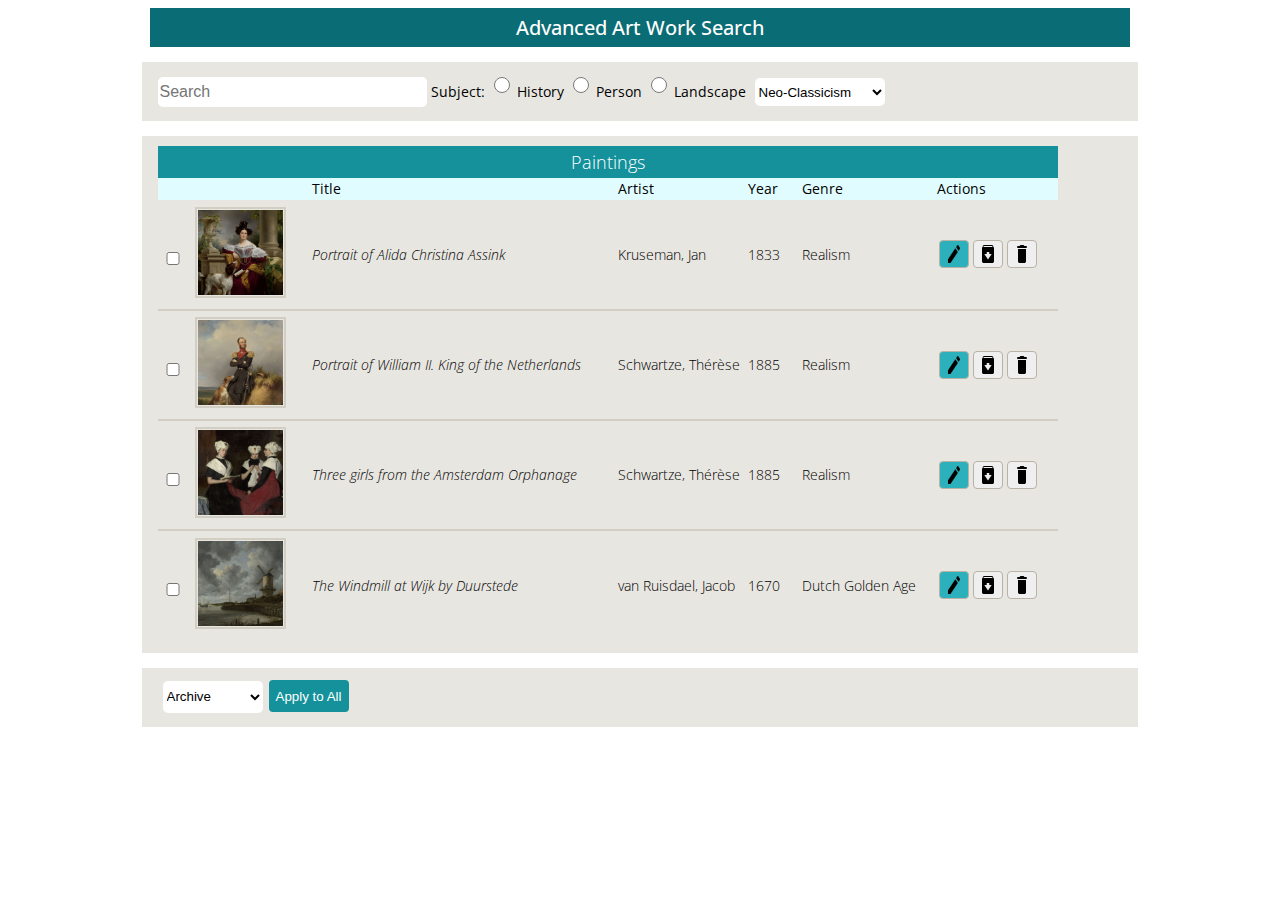
<file: Page2.html>
<!DOCTYPE html>

<html lang="en">



<head>

    
    <meta charset="UTF-8">
    <title>Form Page</title>
    <meta name ='Author' content ="Raphael Khan's assignment">
    <meta name = "keywords" content="Raphael Khan, 3612, CompSci">
    <meta name ="Description" content = "My first assignment for 3612">
    <meta name="viewport" content="width=device-width, initial-scale=1">
    <link rel="stylesheet" href="./styles/variables-palette-7.css">
    <link rel="stylesheet" href="./styles/styles2.css">
    
    
</head>

<body>
    <h1>Advanced Art Work Search</h1>
    <form method="post" action="http://www.randyconnolly.com/tests/process.php">
        <fieldset>
            <div>
                <input type="text" id="search" name="search" placeholder="Search">
                <label>Subject:</label>
                <input type="radio" id="History" name="subject" value="History">

                
                <label for="History">History</label>
            
                <input type="radio" id="Person" name="subject" value="Person">
                <label for="Person">Person</label>
                
                <input type="radio" id="Landscape" name="subject" value="Landscape"> 
                <label for="Landscape" >Landscape</label>
            
                <select id="Genre" name="filter">
                    <option value="0">Neo-Classicism</option>
                    <option value="1">Baroque</option>
                    <option value="2">Rennaissance</option>
                    <option value="3">Realism</option>
                </select>
            </div>
        </fieldset>

        <fieldset>
            <table>
               
                <thead>
                  <tr>
                    <th colspan="7">Paintings</th>
                  </tr>
                  <tr>
                    <td colspan="2"></td>
                    <td id="title">Title</td>
                    <td>Artist</td>
                    <td>Year</td>
                    <td>Genre</td>
                    <td>Actions</td>
                  </tr>
                </thead>
               
                <tbody>
                  
                  <tr>
                    <td><input type="checkbox" name = "index[]" value = "12"></td>
                    <td><img src="./images/125010.jpg" class="painting" alt="Portrait of Alida Christina Assink"></td>
                    <td>Portrait of Alida Christina Assink</td>
                    <td>Kruseman, Jan</td>
                    <td>1833</td>
                    <td>Realism</td>
                    <td><button type="button"><img src="./images/edit.png" alt="editbutton"></button><button type="button"><img src="./images/archive.png" alt="archivebutton"></button><button type="button"><img src="./images/delete.png" alt="deletebutton"></button></td>                
                  </tr>
                  <tr>
                    <td><input type="checkbox" name = "index[]" value = "420"></td>
                    <td><img src="./images/125020.jpg" class="painting" alt="Portrait of William II. King of the Netherlands"></td>
                    <td>Portrait of William II. King of the Netherlands</td>
                    <td>Schwartze, Thérèse</td>
                    <td>1885</td>
                    <td>Realism</td>
                    <td><button type="button"><img src="./images/edit.png" alt="editbutton"></button><button type="button"><img src="./images/archive.png" alt="archivebutton"></button><button type="button"><img src="./images/delete.png" alt="deletebutton"></button></td>                
                  </tr>
                  <tr>
                    <td><input type="checkbox"  name = "index[]" value = "41221"></td>
                    <td><img src="./images/130020.jpg" class="painting" alt="Three girls from the Amsterdam Orphanage"></td>
                    <td>Three girls from the Amsterdam Orphanage</td>
                    <td>Schwartze, Thérèse</td>
                    <td>1885</td>
                    <td>Realism</td>
                    <td><button type="button"><img src="./images/edit.png" alt="editbutton"></button><button type="button"><img src="./images/archive.png" alt="archivebutton"></button><button type="button"><img src="./images/delete.png" alt="deletebutton"></button></td>
                
                  </tr>
                  <tr>
                    <td><input type="checkbox" name = "index[]" value = "421"></td>
                    <td><img src="./images/127010.jpg" class="painting" alt="The Windmill at Wijk by Duurstede"></td>
                    <td>The Windmill at Wijk by Duurstede</td>
                    <td>van Ruisdael, Jacob</td>
                    <td>1670</td>
                    <td>Dutch Golden Age</td>
                    <td><button type="button"><img src="./images/edit.png" alt="editbutton"></button><button type="button"><img src="./images/archive.png" alt="archivebutton"></button><button type="button"><img src="./images/delete.png" alt="deletebutton"></button></td>
                
                  </tr>
                 
                  
                </tbody>
              </table>

        </fieldset>

        <fieldset>

          <div>
            <select id="submission" name="actions">
              <option value="0">Archive</option>
              <option value="1">Edit</option>
              <option value="2">Delete</option>
              <option value="3">Collection</option>
            </select>
            <button type="submit">Apply to All</button>
          </div>

          
        </fieldset>

    </form>


</body>

</html>
</file>
<file: styles/variables-palette-7.css>
:root {
   /* Primary: Cyan   */
   --color-primary-1-050: #E0FCFF;
   --color-primary-1-100: #BEF8FD;
   --color-primary-1-200: #87EAF2;
   --color-primary-1-300: #54D1DB;
   --color-primary-1-400: #38BEC9;
   --color-primary-1-500: #2CB1BC;
   --color-primary-1-600: #14919B;
   --color-primary-1-700: #0E7C86;
   --color-primary-1-800: #0A6C74;
   --color-primary-1-900: #044E54; 


   /* neutral: warm grey */
   --color-neutral-050: #FAF9F7;
   --color-neutral-100: #E8E6E1;
   --color-neutral-200: #D3CEC4;
   --color-neutral-300: #B8B2A7;
   --color-neutral-400: #A39E93;
   --color-neutral-500: #857F72;
   --color-neutral-600: #625D52;
   --color-neutral-700: #504A40;
   --color-neutral-800: #423D33;
   --color-neutral-900: #27241D;


   /* Supporting: Blue, Red, yellow, teal  */
   --color-support-1-050: #DCEEFB;
   --color-support-1-100: #B6E0FE;
   --color-support-1-200: #84C5F4;
   --color-support-1-300: #62B0E8;
   --color-support-1-400: #4098D7;
   --color-support-1-500: #2680C2;
   --color-support-1-600: #186FAF;
   --color-support-1-700: #0F609B;
   --color-support-1-800: #0A558C;
   --color-support-1-900: #003E6B;          

   --color-support-2-050: #FFEEEE;
   --color-support-2-100: #FACDCD;
   --color-support-2-200: #F29B9B;
   --color-support-2-300: #E66A6A;
   --color-support-2-400: #D64545;
   --color-support-2-500: #BA2525;
   --color-support-2-600: #A61B1B;
   --color-support-2-700: #911111;
   --color-support-2-800: #780A0A;
   --color-support-2-900: #610404;    
   
   --color-support-3-050: #FFFAEB;
   --color-support-3-100: #FCEFC7;
   --color-support-3-200: #F8E3A3;
   --color-support-3-300: #F9DA8B;
   --color-support-3-400: #F7D070;
   --color-support-3-500: #E9B949;
   --color-support-3-600: #C99A2E;
   --color-support-3-700: #A27C1A;
   --color-support-3-800: #7C5E10;
   --color-support-3-900: #513C06;     

   --color-support-4-050: #EFFCF6;
   --color-support-4-100: #C6F7E2;
   --color-support-4-200: #8EEDC7;
   --color-support-4-300: #65D6AD;
   --color-support-4-400: #3EBD93;
   --color-support-4-500: #27AB83;
   --color-support-4-600: #199473;
   --color-support-4-700: #147D64;
   --color-support-4-800: #0C6B58;
   --color-support-4-900: #014D40;          


}
</file>
<file: styles/styles2.css>
@import url('https://fonts.googleapis.com/css2?family=Open+Sans:wght@300;400;600;700;800&display=swap');

h1, form, span {

margin: 0% auto;

}

body{

  font-family: 'Open Sans';
}

form{

    width: 1000px;
   
}

fieldset{
    margin-top: 15px;
    background-color: var(--color-neutral-100);
}

h1 {

    color: white;

    text-align: center;

    font-weight: 500;
    width: 980px;
    background-color: var(--color-primary-1-800);
    font-size: 20px;

    padding-top: 6px;
    padding-bottom: 6px;

    
}




select {
    width: 130px;
    height: 28px;
    border: 1px solid var(--color-neutral-300);
    border-radius: 5px;  
    background-color: white;
    margin-left: 5px;
    vertical-align: center;

    border: none;
 
  }

  fieldset{

    border: none;
  }
  thead{

    background-color: var(--color-primary-1-050);
   
  }


  th{

    text-align: center;
    background-color: var(--color-primary-1-600);

    color: white;
    height: 30px;
    font-weight: 300;
    font-size: 18px;
  }
thead tr{
    height: 22px;
}

fieldset div{
    margin: 5px;
    height: 35px;
    
}
fieldset input, fieldset label, fieldset select{

  vertical-align: -10px;
}
  table{

    width: 900px;
  border-collapse: collapse;
      border-spacing: 0;
    margin: 5px;
    
  }

  tbody td:first-child{
    width: 4%;
  }
  tbody td:nth-child(2){
    width: 13%;
  }
  tbody td:nth-child(3){
    width: 34%;
    font-style: italic;
  }

  

  tbody td:nth-child(4){
    width: 14.5%;
   
  }
  tbody td:nth-child(5){
    width: 6%;
   
  }

  tbody td:nth-child(6){
    width: 15%;
   
  }

  input[type="text"]{
    height: 28px;
    width: 265px;
    border: none;
    font-size: 16px;
    font-weight: 300;
    border-radius: 5px;
  }

  input[type="checkbox"] {
    width: 20px;
 


  }

  .painting{

    width: 85px;
    margin: 0% auto;
    border: 2px solid var(--color-neutral-200);
    padding: 1px;
  }

  input[type="radio"]{

    width: 16px;
    height: 16px;
   border: none;
    vertical-align:-6px;
   
  }
 
  tbody tr
  {
    height: 110px;
   

    border-top: 2px solid var(--color-neutral-200);
  }

tbody tr:first-child

{

    border: none;
  
}

body

{

    font-size: 14px;
    
    
    

}




button{
    margin: 2px;
    width: 30px;
    height: 28px;
    border-radius: 4px;
    border: 1px solid;
    border-color: var(--color-neutral-300);
    
    
}

button img{

    margin-left: 0;
    width: 100%;
    height: 100%;
    
   
    
}
body{

    font-weight: 400;
}

td button:first-child{

    background-color: var(--color-primary-1-500);


    border-radius: 4px
}


button[type="submit"]{

  width: 80px;
  height: 32px;
  background-color: var(--color-primary-1-600);
  color: white;
  border: none;
}


#submission{

  vertical-align: middle;
  width: 100px;
  height: 32px;
 
}
tbody tr td{
  font-weight: 300;
}
</file>
